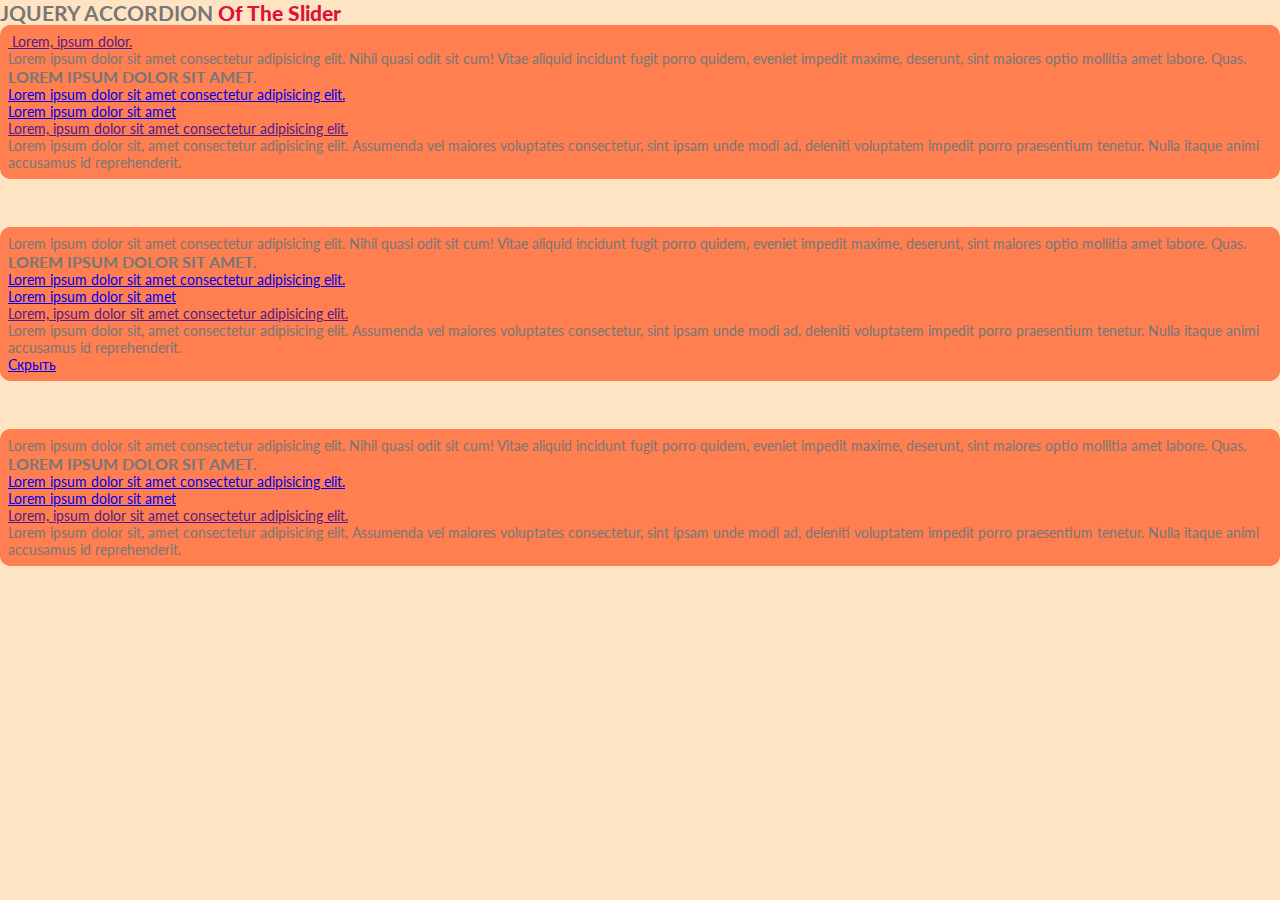
<file: accordeon/index.html>
<!DOCTYPE html>
<html lang="en">
<head>
    <meta charset="UTF-8">
    <meta name="viewport" content="width=device-width, initial-scale=1.0">
    <meta http-equiv="X-UA-Compatible" content="ie=edge">
    <title>Accordion</title>
    <link rel="stylesheet" href="https://maxcdn.bootstrapcdn.com/font-awesome/4.4.0/css/font-awesome.min.css">
    <link rel="stylesheet" href="css/style.css">
</head>
<body>
    <div class="main">
        <h2>jQuery Accordion <strong>of the Slider</strong></h2>
        <div class="panel">
            <div class="panel__heading">
                <a href=""><i class="fa fa-airbnb"></i> Lorem, ipsum dolor.</a>
            </div>
            <div class="panel__collapse">
                <div class="panel__data">
                    <p>Lorem ipsum dolor sit amet consectetur adipisicing elit. 
                        Nihil quasi odit sit cum! Vitae aliquid incidunt fugit porro quidem, 
                        eveniet impedit maxime, deserunt, sint maiores optio mollitia amet labore. Quas. 
                    </p>
                    <h3>Lorem ipsum dolor sit amet.</h3>
                    <ul>
                        <li>
                            <a href="#">Lorem ipsum dolor sit amet consectetur adipisicing elit.</a>  
                        </li>
                        <li>
                            <a href="#">
                                Lorem ipsum dolor sit amet
                            </a>  
                        </li>
                        <li>
                            <a href="">
                                Lorem, ipsum dolor sit amet consectetur adipisicing elit.
                            </a>    
                        </li>
                        <li>
                            Lorem ipsum dolor sit, amet consectetur adipisicing elit. 
                            Assumenda vel maiores voluptates consectetur, sint ipsam unde 
                            modi ad, deleniti voluptatem impedit porro praesentium tenetur. 
                            Nulla itaque animi accusamus id reprehenderit.
                        </li>
                    </ul>
                </div>
            </div>
        </div>
        <div class="panel">
                <div class="panel__heading">
                    
                </div>
                <div class="panel__collapse">
                    <div class="panel__data">
                        <p>Lorem ipsum dolor sit amet consectetur adipisicing elit. 
                            Nihil quasi odit sit cum! Vitae aliquid incidunt fugit porro quidem, 
                            eveniet impedit maxime, deserunt, sint maiores optio mollitia amet labore. Quas. 
                        </p>
                        <h3>Lorem ipsum dolor sit amet.</h3>
                        <ul>
                            <li>
                                <a href="#">Lorem ipsum dolor sit amet consectetur adipisicing elit.</a>  
                            </li>
                            <li>
                                <a href="#">
                                    Lorem ipsum dolor sit amet
                                </a>  
                            </li>
                            <li>
                                <a href="">
                                    Lorem, ipsum dolor sit amet consectetur adipisicing elit.
                                </a>    
                            </li>
                            <li>
                                Lorem ipsum dolor sit, amet consectetur adipisicing elit. 
                                Assumenda vel maiores voluptates consectetur, sint ipsam unde 
                                modi ad, deleniti voluptatem impedit porro praesentium tenetur. 
                                Nulla itaque animi accusamus id reprehenderit.
                            </li>
                        </ul>
                        <a href="#" class="btn">Скрыть</a>
                    </div>
                </div>
        </div>
        <div class="panel">
            <div class="panel__heading">
                
            </div>
            <div class="panel__collapse">
                <div class="panel__data">
                    <p>Lorem ipsum dolor sit amet consectetur adipisicing elit. 
                        Nihil quasi odit sit cum! Vitae aliquid incidunt fugit porro quidem, 
                        eveniet impedit maxime, deserunt, sint maiores optio mollitia amet labore. Quas. 
                    </p>
                    <h3>Lorem ipsum dolor sit amet.</h3>
                    <ul>
                        <li>
                            <a href="#">Lorem ipsum dolor sit amet consectetur adipisicing elit.</a>  
                        </li>
                        <li>
                            <a href="#">
                                Lorem ipsum dolor sit amet
                            </a>  
                        </li>
                        <li>
                            <a href="">
                                Lorem, ipsum dolor sit amet consectetur adipisicing elit.
                            </a>    
                        </li>
                        <li>
                            Lorem ipsum dolor sit, amet consectetur adipisicing elit. 
                            Assumenda vel maiores voluptates consectetur, sint ipsam unde 
                            modi ad, deleniti voluptatem impedit porro praesentium tenetur. 
                            Nulla itaque animi accusamus id reprehenderit.
                        </li>
                    </ul>
                </div>
            </div>
            </div>
    </div>
</body>
</html>
</file>
<file: accordeon/css/style.css>
@import url("https://fonts.googleapis.com/css?family=Lato&display=swap");
body {
  background: bisque;
}

* {
  margin: 0;
  padding: 0;
  -webkit-box-sizing: border-box;
          box-sizing: border-box;
}

.main {
  font-family: 'Lato', sans-serif;
  font-size: 14px;
  color: #777777;
}

.main h2 {
  text-transform: uppercase;
}

.main h2 strong {
  text-transform: capitalize;
  color: crimson;
}

.main h3 {
  display: block;
  margin: 0 auto;
  text-transform: uppercase;
}

.panel {
  margin-bottom: 3rem;
  background-color: coral;
  border-radius: 10px;
  padding: 8px;
}
/*# sourceMappingURL=style.css.map */
</file>
